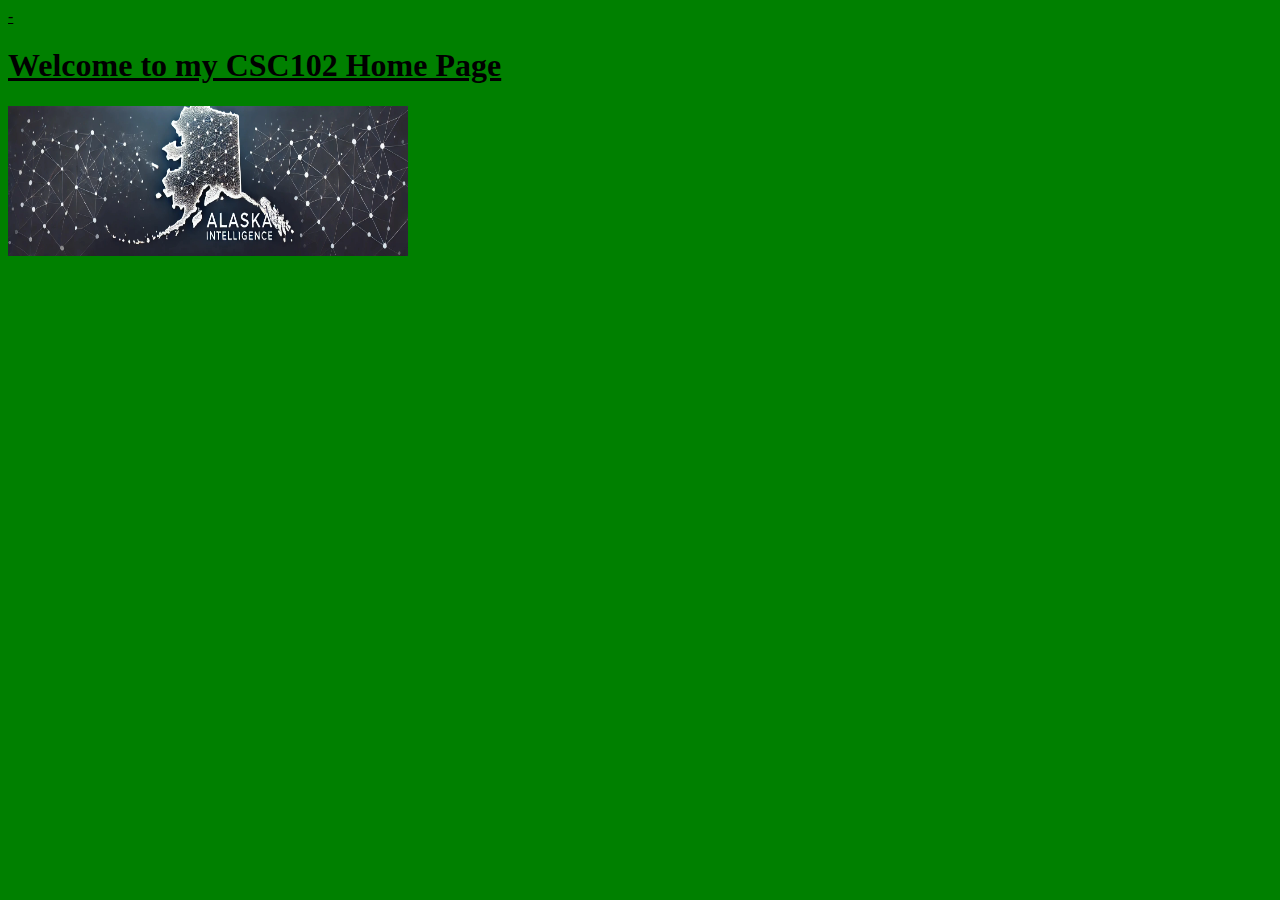
<file: index.html>
-<!-- Joshua,  9-10-24-->
<!-- DOCTYPE this is the first tag on the page and it tells the browser this is an HTML page -->
 <!DOCTYPE HTML>
 <!-- the html tag goes next -->
  <html>
        <!-- the head section has info for the browser and search engine -->
         <head>
            <title>CSC102 Home Page</title>
            <link href="css.css" rel="stylesheet" type="text/css">
         </head>
<body>
         <!--the body section hold the text and images that we want to show the user  -->
         <h1>Welcome to my CSC102 Home Page</h1>
            <!-- p is paragraph tag; has spacing around it by default -->
         <p>
            <!-- img is image tag -->
             <!--I couldn't find a meme so I just put in my logo for my actual website www.AlaskaIntelligence.org-->
            <img id="memeImage" src="logo.png" width="400" height="150">
        </body>
         </p>
  </html>
</file>
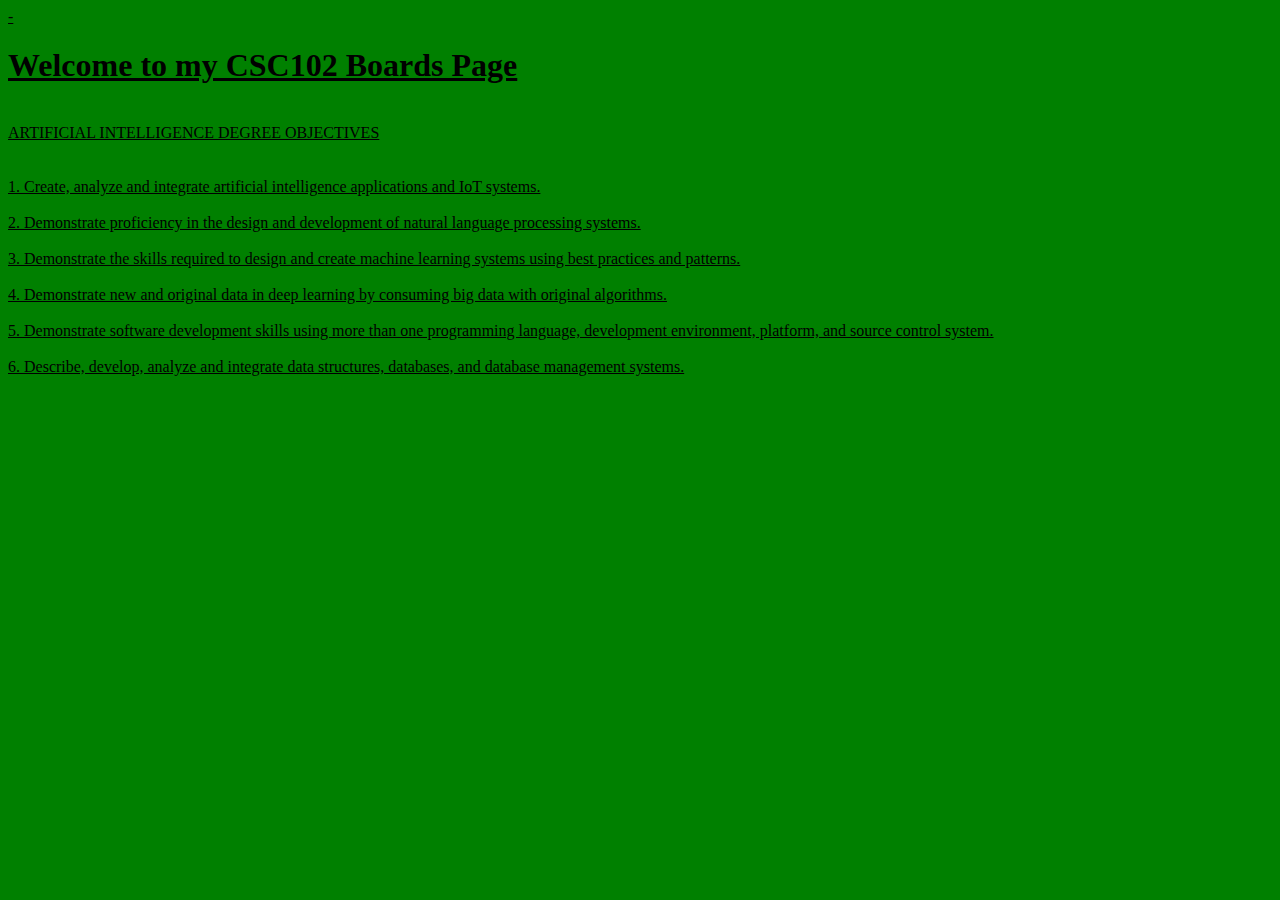
<file: boards.html>
-<!-- Joshua,  9-10-24-->
<!-- DOCTYPE this is the first tag on the page and it tells the browser this is an HTML page -->
<!DOCTYPE HTML>
<!-- the html tag goes next -->
 <html>
       <!-- the head section has info for the browser and search engine -->
        <head>
           <title>CSC102 Boards Page</title>
        <link href="css.css" rel="stylesheet" type="text/css">
        </head>
<body>
        <!--the body section hold the text and images that we want to show the user  -->
        <h1>Welcome to my CSC102 Boards Page</h1>
        <br> 
            ARTIFICIAL INTELLIGENCE DEGREE OBJECTIVES   
         <br>
	 <br> 
         <br> 
            1. Create, analyze and integrate artificial intelligence applications and IoT systems.  
         <br> 
	 <br>
            2. Demonstrate proficiency in the design and development of natural language processing systems.  
         <br>
	 <br> 
            3. Demonstrate the skills required to design and create machine learning systems using best practices and patterns.   
         <br>
         <br> 
            4. Demonstrate new and original data in deep learning by consuming big data with original algorithms.  
         <br>
	 <br> 
            5. Demonstrate software development skills using more than one programming language, development environment,
            platform, and source control system.    
         <br>
	 <br> 
            6. Describe, develop, analyze and integrate data structures, databases, and database management systems. 
 </body>
 </html>
</file>
<file: css.css>
@charset "utf-8";
body {
	background-color: green;
	text-decoration: underline;

}
</file>
